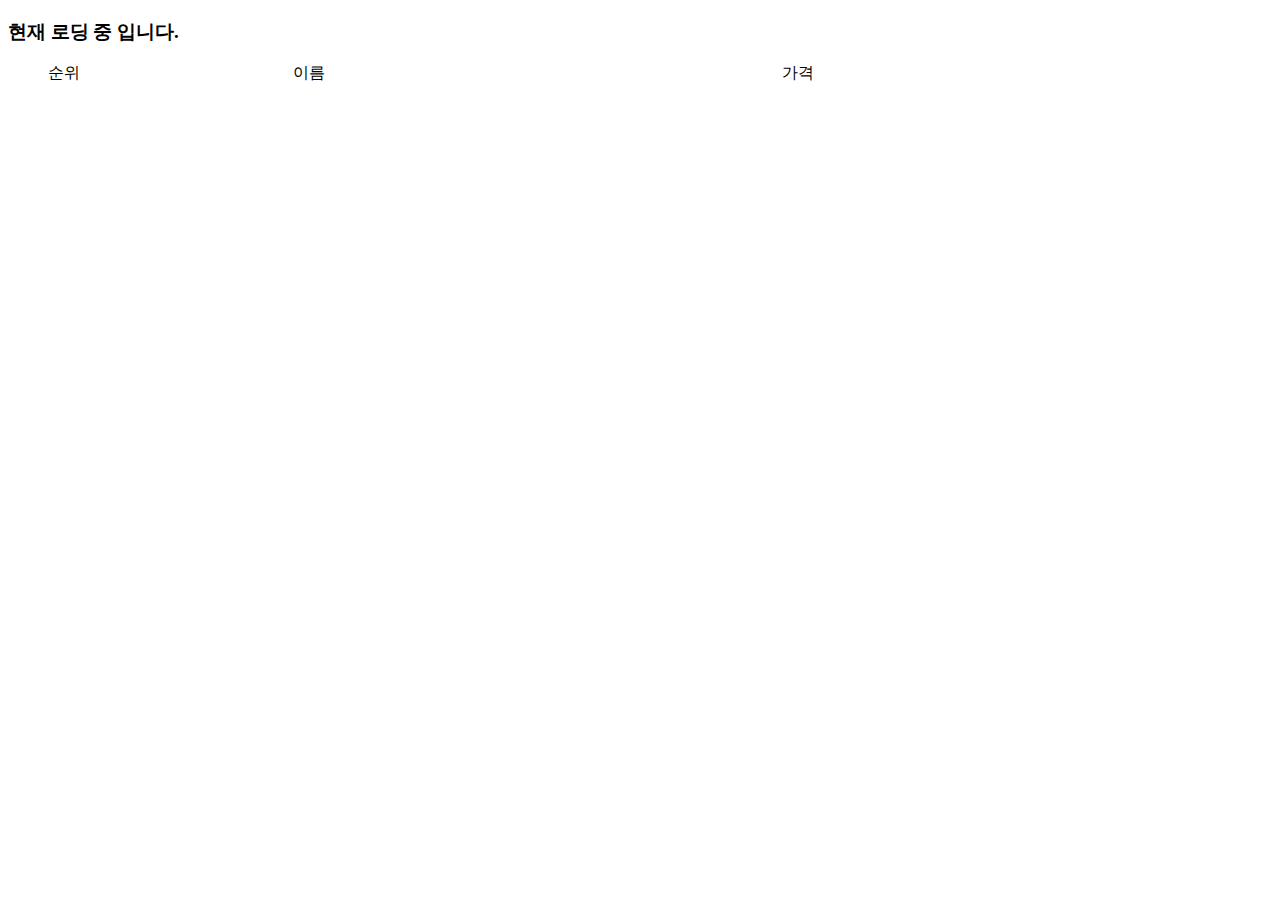
<file: coin.html>
<!DOCTYPE html>
<html lang="en">
<head>
    <meta charset="UTF-8">
    <meta name="viewport" content="width=device-width, initial-scale=1.0">
    <meta http-equiv="X-UA-Compatible" content="ie=edge">
    <title>coin</title>
    <style>
    ul,li{list-style: none;}
    .cf{clear: both; content: ''; display: block;}
    li{float: left; width: 20%;}
    li.name{width: 40%;}
    </style>
</head>
<body>
    

    <script>


    


    // var totaldata;
    var totalData;
    var newArr = [];    // 새로운 데이터
    var value;

    


    fetch('https://api.coinpaprika.com/v1/tickers')
    .then(function(response){
        if(response.status === 200 || response.status === 201){
            // response.json().then(json => console.log(json));
            console.log('데이터를 성공적으로 받아오셨습니다.');
            response.json().then(function(json){
                // totaldata = JSON.stringify(json);
                var totalData = json; // 원본 json 데이터
            
                for(let i=0; i<totalData.length; i++){ //정렬하기 전
                    var temp = new Object();

                    // temp.number = 0;
                    temp.name = totalData[i].name;
                    temp.value = totalData[i].beta_value;

                    newArr.push(temp);

                    newArr.sort(function(a,b){  //value 기준으로 정렬
                        if(a.value > b.value){
                            return -1;
                        }
                        if(a.value < b.value){
                            return 1;
                        }
                        return 0;
                    });
                }
                // console.log(newArr);
                
            })
            .then(function(response){
                for(let i=0; i<newArr.length; i++){ // 순위
                    newArr[i].number = i+1;
                }
                
            })
            .then(function(response){
                
                for(let i=0; i<newArr.length; i++){
                    if(i==0){
                        document.querySelector('.Articlewrap li.number').innerHTML = newArr[i].number;
                        document.querySelector('.Articlewrap li.name').innerHTML = newArr[i].name;
                        document.querySelector('.Articlewrap li.price').innerHTML = newArr[i].value;
                    }else{
                        var clone = document.getElementById('Article').cloneNode(true);
                        document.querySelector('.Articlewrap').appendChild(clone);
                        document.querySelector('.Articlewrap li.number').innerHTML = newArr[i].number;
                        document.querySelector('.Articlewrap li.name').innerHTML = newArr[i].name;
                        document.querySelector('.Articlewrap li.price').innerHTML = newArr[i].value;
                    }
                    
                }
            });
        }else{
            console.error(response.statusText);
        }
    })
    .then(function(response){
        
        window.setInterval(function(){
            window.location.reload();
        }, 50000);
        
    })
    .catch(err => console.error(err));




    </script>
<h3>123</h3>
<div id="container">
    <div class="Header">
        <ul class="cf">
            <li>순위</li>
            <li class="name">이름</li>
            <li>가격</li>
        </ul>
    </div>
    <div class="Articlewrap" id="here">
        <ul class="cf" id="Article">
            <li class="number"></li>
            <li class="name"></li>
            <li class="price"></li>
        </ul>
    </div>
</div>

<script>
    if(document.readyState == 'loading'){
        console.log('loading');
        var txt = "현재 로딩 중 입니다.";
        document.querySelector('h3').innerHTML = txt;
    }
    if(document.readyState == 'complete'){
        console.log('done');
        var txt = "";
        document.querySelector('h3').innerHTML = txt;
    }
</script>


</body>
</html>
</file>
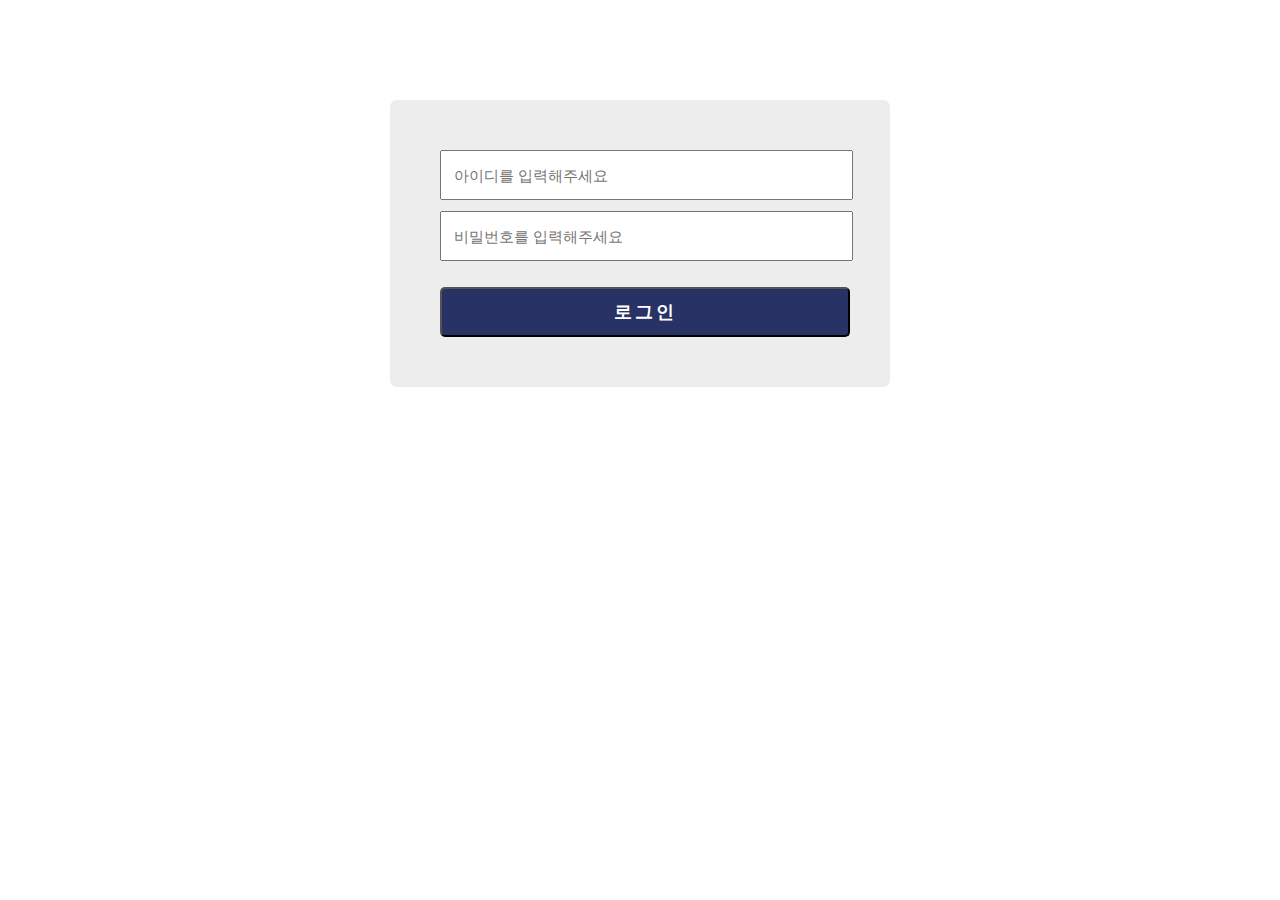
<file: loginForm.html>
﻿<!doctype html>
<html lang="ko">
<head>
	<meta charset="UTF-8">
	<title>loginForm</title>
	<link rel="stylesheet" href="css/basic.css"/>
	<style>
		.container{width: 500px;margin: 100px auto 0;background:#ededed;border-radius: 7px;}
		.container form{padding: 50px;}
		.IDWrap{margin-bottom: 11px;}
		.PWWrap{margin-bottom: 11px;}
		.IDWrap input, .PWWrap input{width: 395px;height: 44px;font-size: 15px;padding-left: 12px;}
		
		#loginBT{padding-top:15px;}
		#loginBT input{width: 410px;height: 50px;border-radius: 5px;background:#283265;color:#ffffff;font-weight: bold;font-size: 18px;letter-spacing: 3px;}
		
	</style>
	<script>
	
	function formCheck(){
	
		var userId = document.loginForm.userId.value;
		var userPw = document.loginForm.userPw.value;
		
		
		if(document.loginForm.userId.value == ''){
			alert("id를 입력해주세요!");
			document.loginForm.userId.focus();
		}else if(document.loginForm.userPw.value == ''){
			alert("비밀번호를 입력해주세요!");
			document.loginForm.userPw.focus();
		}else if(userId !== sessionStorage.getItem("userId") || userPw !== sessionStorage.getItem("userPw")){
			alert('다시 입력해주세요.');
			document.loginForm.userId.value = "";
			document.loginForm.userPw.value = "";
			document.loginForm.userId.focus();
		}else{
			
			document.loginForm.submit();
		}
	}
	
	
	
	
	
	
	
	</script>
</head>
<body>
	
	<div class="container">
		<form action="login.html" method="post" id="loginForm" name="loginForm">
			<div class="IDWrap cf">
				<input type="text" name="userId" id="userId" placeholder="아이디를 입력해주세요"/>
			</div>
			<div class="PWWrap cf">
				<input type="password" name="userPw" id="userPw" placeholder="비밀번호를 입력해주세요"/>
			</div>
			<div id="loginBT">
				<input type="button" value="로그인" onclick="formCheck();"/>
			</div>
		</form>
	</div>
	
	
	
</body>
</html>
</file>
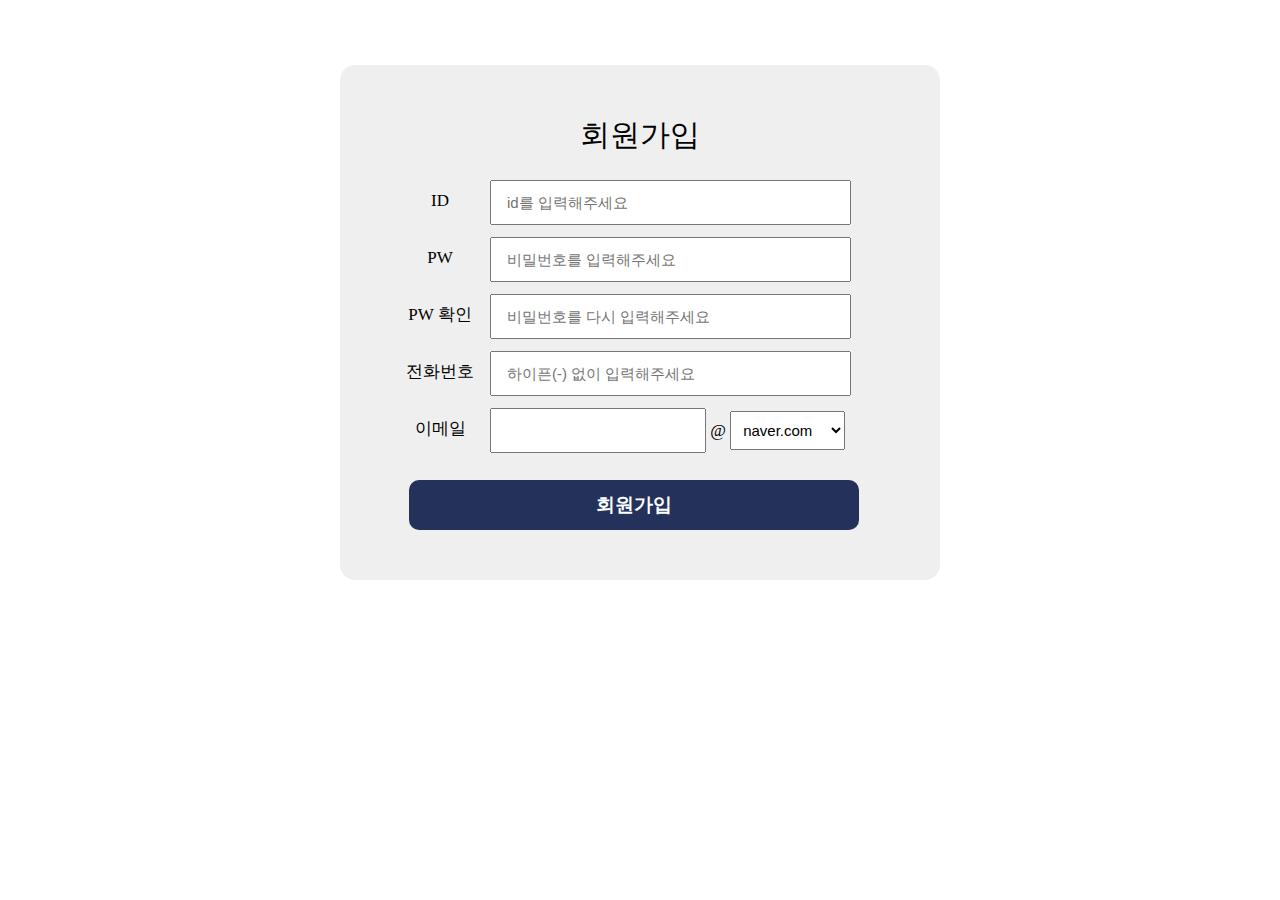
<file: signupForm.html>
﻿<!doctype html>
<html lang="ko">
<head>
	<meta charset="UTF-8">
	<title>loginForm</title>
	<link rel="stylesheet" href="css/basic.css"/>
	<style>
		.fl{float: left;}
		.fr{float: right;}
		.container{width: 600px;margin: 65px auto 0;background:#efefef;border-radius: 15px;box-sizing: border-box;padding: 50px;}
		fieldset{font-size: 17px;}
		legend{font-size: 30px;margin-bottom: 24px;width: 500px;text-align: center;}

		ul{margin-bottom: 12px;}
		ul li.tit{width: 100px;text-align: center;line-height: 42px;}
		
		#userId{width: 340px;height: 39px;font-size: 15px;padding-left: 15px;}
		#userPw1{width: 340px;height: 39px;font-size: 15px;padding-left: 15px;}
		#userPw2{width: 340px;height: 39px;font-size: 15px;padding-left: 15px;}
		#userTel{width: 340px;height: 39px;font-size: 15px;padding-left: 15px;}
		#email1{width: 195px;height: 39px;font-size: 15px;padding-left: 15px;}
		#email2{height: 39px;font-size: 15px;padding-left: 8px;width: 115px;}
		
		#signupBT input{width: 450px;height: 50px;font-size: 1.1em;font-weight: bold;color:#ffffff;background:#24325b;border-radius: 10px;border: none;margin-left: 19px;margin-top: 15px;}
	</style>
	<script>
		function formCheck(){
			var userId = document.signupForm.userId.value;
			var userPw1 = document.signupForm.userPw1.value;
			var userPw2 = document.signupForm.userPw2.value;
			var userTel = document.signupForm.userTel.value;
			var email1 = document.signupForm.email1.value;
			
			if(userId == ''){
				alert("id를 입력해주세요!");
				document.signupForm.userId.focus();
			}else if(userPw1 == ''){
				alert("비밀번호를 입력해주세요!");
				document.signupForm.userPw1.focus();
			}else if(userPw2 == '' || userPw2 !== userPw1){
				alert("비밀번호를 확인해주세요!");
				document.signupForm.userPw2.value = "";
				document.signupForm.userPw2.focus();
			}else if(userTel == ''){
				alert("전화번호를 입력해주세요!");
				document.signupForm.userTel.focus();
			}else if(email1 == ''){
				alert("이메일을 입력해주세요!");
				document.signupForm.email1.focus();
			}else{
				
				sessionStorage.setItem("userId", userId);
				sessionStorage.setItem("userPw", userPw1);

				document.signupForm.submit();
			}
		}
	</script>
	
</head>
<body>
	<div class="container">
		<form action="loginForm.html" method="post" id="signupForm" name="signupForm">
			<fieldset>
				<legend>회원가입</legend>
				<ul class="cf">
					<li class="fl tit">ID</li>
					<li class="fl"><input type="text" id="userId" name="userId" placeholder="id를 입력해주세요" /></li>
				</ul>
				<ul class="cf">
					<li class="fl tit">PW</li>
					<li class="fl"><input type="text" id="userPw1" name="userPw1" placeholder="비밀번호를 입력해주세요"/></li>
				</ul>
				<ul class="cf">
					<li class="fl tit">PW 확인</li>
					<li class="fl"><input type="text" id="userPw2" name="userPw2"  placeholder="비밀번호를 다시 입력해주세요" /></li>
				</ul>
				<ul class="cf">
					<li class="fl tit">전화번호</li>
					<li class="fl">
						<input type="tel" id="userTel" name="userTel"  placeholder="하이픈(-) 없이 입력해주세요"/>
					</li>
				</ul>
				<ul class="cf">
					<li class="fl tit">이메일</li>
					<li class="fl">
						<input type="text" id="email1" name="email1"/> @ 
						<select name="email2" id="email2">
							<option value="naver.com">naver.com</option>
							<option value="nate.com">nate.com</option>
							<option value="daum.com">daum.com</option>
						</select>
					</li>
				</ul>
				<div id="signupBT">
					<input type="button" id="signup" value="회원가입" onclick="formCheck();"/>
				</div>
				
			</fieldset>
		</form>
	</div>
	
	
	
	
</body>
</html>
</file>
<file: css/basic.css>
﻿html, body, div, span, applet, object, iframe, h1, h2, h3, h4, h5, h6, p, blockquote, pre, a, abbr, acronym, address, big, cite, code, del, dfn, em, font, img, ins, kbd, q, s, samp, small, strike, strong, sub, sup, tt, var, b, u, i, center, dl, dt, dd, ol, ul, li, fieldset, form, label, legend, table, caption, tbody, tfoot, thead, tr, th, td article, aside, canvas, details, embed, figure, figcaption, footer, header, hgroup, menu, nav, output, ruby, section, summary, time, mark, audio, video {
    background: none repeat scroll 0 0 transparent;
    border: 0 none;
    margin: 0;
    outline: 0 none;
    padding: 0;
    vertical-align: baseline;
}
img {
    border: 0;
    vertical-align: middle;
}
ul {
    list-style: none;
    margin: 0;
    padding: 0;
}
.cf:after {
    content: "";
    display: block;
    clear: both;
}
.fl{float: left;}
.fr{float: right;}
</file>
